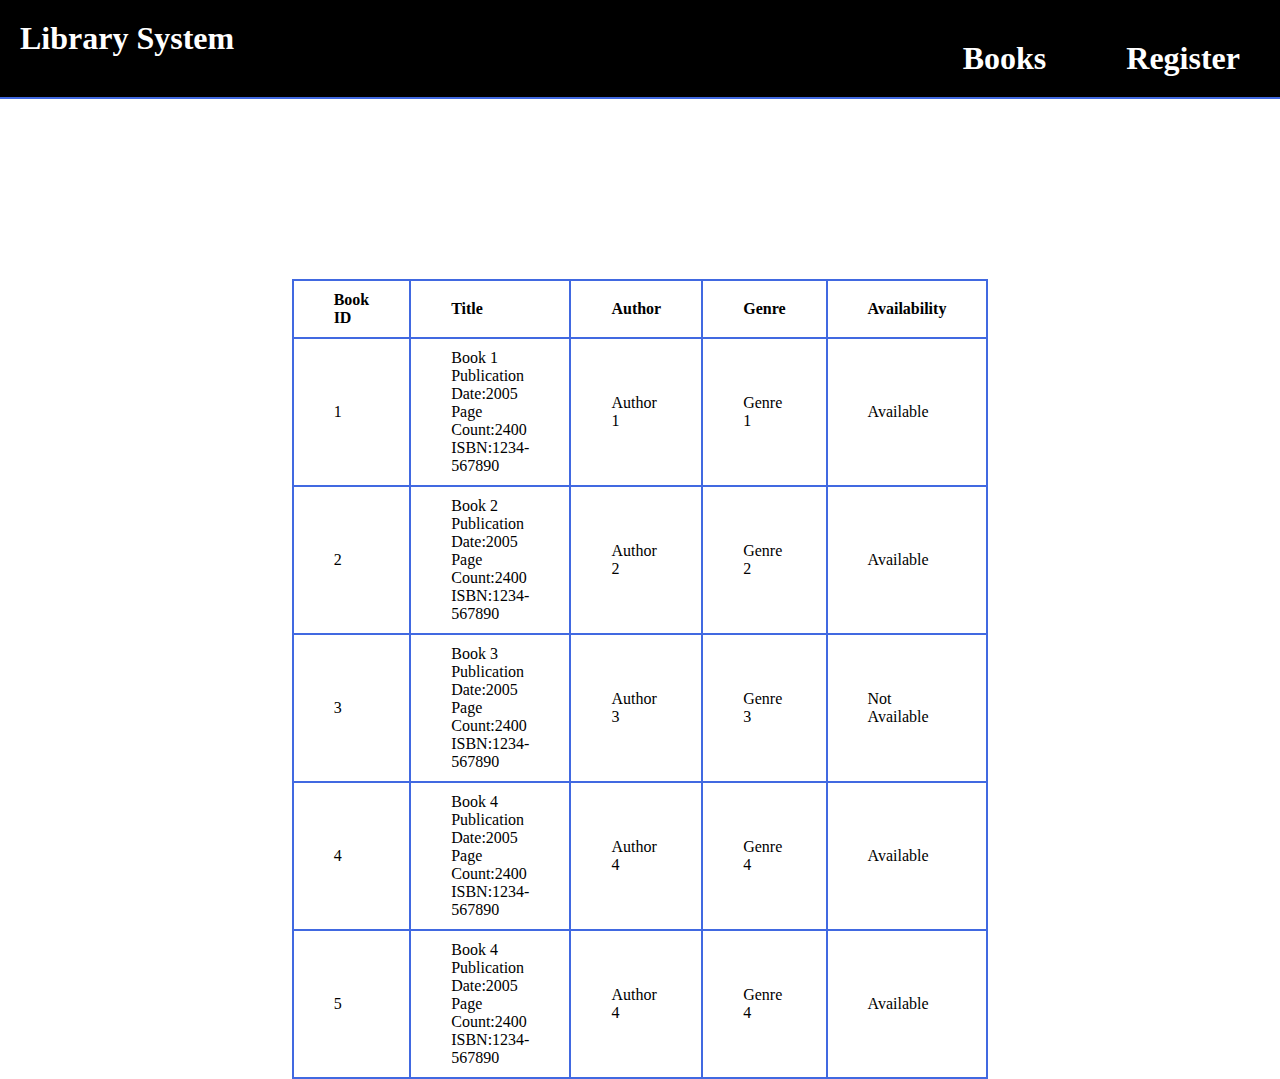
<file: index.html>
<!DOCTYPE html>
<html lang="en">
<head>
    <meta charset="UTF-8">
    <meta http-equiv="X-UA-Compatible" content="IE=edge">
    <meta name="viewport" content="width=device-width, initial-scale=1.0">
    <title>Document</title>
    <link rel="stylesheet" href="style.css">
</head>
<body>
    
    <nav>
        <h1>Library System</h1>
        <ul>
           
           <a href="./index.html"> <li><h1>Books</h1></li></a>
            <a href="./Register.html"><li><h1>Register</h1></li></a>
        </ul>
    </nav>
    <section>
        <table >
            <tr >
                <td><b>Book ID</b></td>
                <td ><b>Title</b></td>
                <td><b>Author</b></td>
                <td><b>Genre</b></td>
                <td><b>Availability</b></td>
            </tr>
            <tr>
                <td>1</td>
                <td>Book 1
                    Publication Date:2005
                    Page Count:2400
                    ISBN:1234-567890
                </td>
                <td>Author 1</td>
                <td>Genre 1</td>
                <td>Available</td>
                
            </tr>
            <tr>
                <td>2</td>
                <td>Book 2
                    Publication Date:2005
                    Page Count:2400
                    ISBN:1234-567890
                </td>
                <td>Author 2</td>
                <td>Genre 2</td>
                <td>Available</td>
            </tr>
            <tr>
                <td>3</td>
                <td>Book 3
                    Publication Date:2005
                    Page Count:2400
                    ISBN:1234-567890
                </td>
                <td>Author 3</td>
                <td>Genre 3</td>
                <td>Not Available</td>
            </tr>
            <tr>
                <td>4</td>
                <td>Book 4
                    Publication Date:2005
                    Page Count:2400
                    ISBN:1234-567890
                </td>
                <td>Author 4</td>
                <td>Genre 4</td>
                <td>Available</td>
            </tr>
            <tr>
                <td>5</td>
                <td>Book 4
                    Publication Date:2005
                    Page Count:2400
                    ISBN:1234-567890
                </td>
                <td>Author 4</td>
                <td>Genre 4</td>
                <td>Available</td>
            </tr>
           

        </table>
    </section>
    

</body>
</html>
</file>
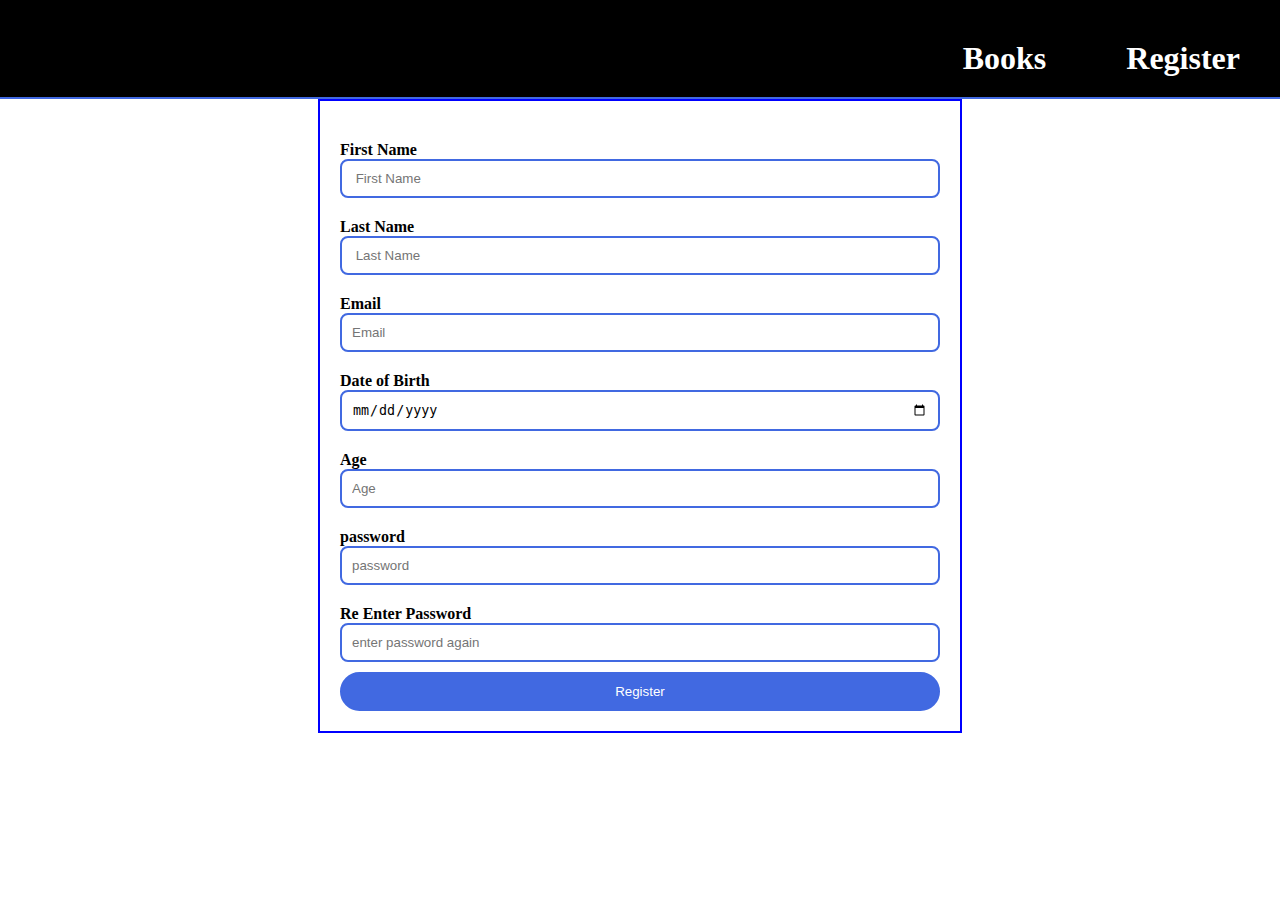
<file: Register.html>
<!DOCTYPE html>
<html lang="en">
<head>
    <meta charset="UTF-8">
    <meta http-equiv="X-UA-Compatible" content="IE=edge">
    <meta name="viewport" content="width=device-width, initial-scale=1.0">
    <title>Document</title>
    <link rel="stylesheet" href="register.css">
   <link rel="stylesheet" href="style.css">
</head>
<body>
    <nav>
        <ul>
           <a href="./index.html"> <li><h1>Books</h1></li></a>
            <a href="./Register.html"><li><h1>Register</h1></li></a>
        </ul>
    </nav>
    <div class="register">
        <form >
            <label for="firstname"><b>First Name</b></label>
            <input type="text" placeholder=" First Name" required>
            <label for="lirstname"><b>Last Name</b></label>
            <input type="text" placeholder=" Last Name" required>
            <label for="email"><b>Email</b></label>
            <input type="email" placeholder="Email" required>
            <label for="date"><b>Date of Birth</b></label>
            <input type="date"  placeholder="Date" required>
            <label for="age"><b>Age</b></label>
            <input type="number" placeholder="Age" required>
            <label for="password"><b>password</b></label>
            <input type="password" placeholder="password" required>
            <label for="repass"><b>Re Enter Password</b></label>
            <input type="password" placeholder="enter password again" required>
            <input type="submit" value="Register" class="button" >

        </form>
    </div>
</body>
</html>
</file>
<file: style.css>
*{
    margin: 0;
    padding:0;
}
nav{
    border-bottom: 2px solid royalblue;
    position: sticky;
    top: 0;
    z-index: 100;
    background-color: black;
   
}
h1{
    margin: 20px;
   float: left;
    color: white;
}
nav ul{
    display: flex;
     justify-content: right;
}
nav ul li{
    margin:20px;
   list-style: none;
   
}

nav ul li :hover{
    color: red;
}
section{
    margin: auto;
  
    width: 50vw;
    display: flex;
    align-items: center;
    justify-content: center;
}
table{
    margin-top: 20vh;
    border: 2px solid royalblue;
    border-collapse: collapse;
}
td{
    border: 2px solid royalblue;
    padding:10px 40px;
}
tr{
    border: 2px solid royalblue;
  
}
</file>
<file: register.css>
.register{
    
    border: 2px solid blue;
    margin: auto;
    width: 50vw;
}
form{
    display: flex;
    flex-direction:column;
    padding: 20px;
}
label{
   margin-top: 20px;
}
input{
    border: 2px solid royalblue;
    border-radius: 8px;
    padding: 10px;
}
.button{
    margin-top: 10px;
    padding: 10px;
    color: white;
    background-color: royalblue;
    border-radius: 20px;
}
</file>
